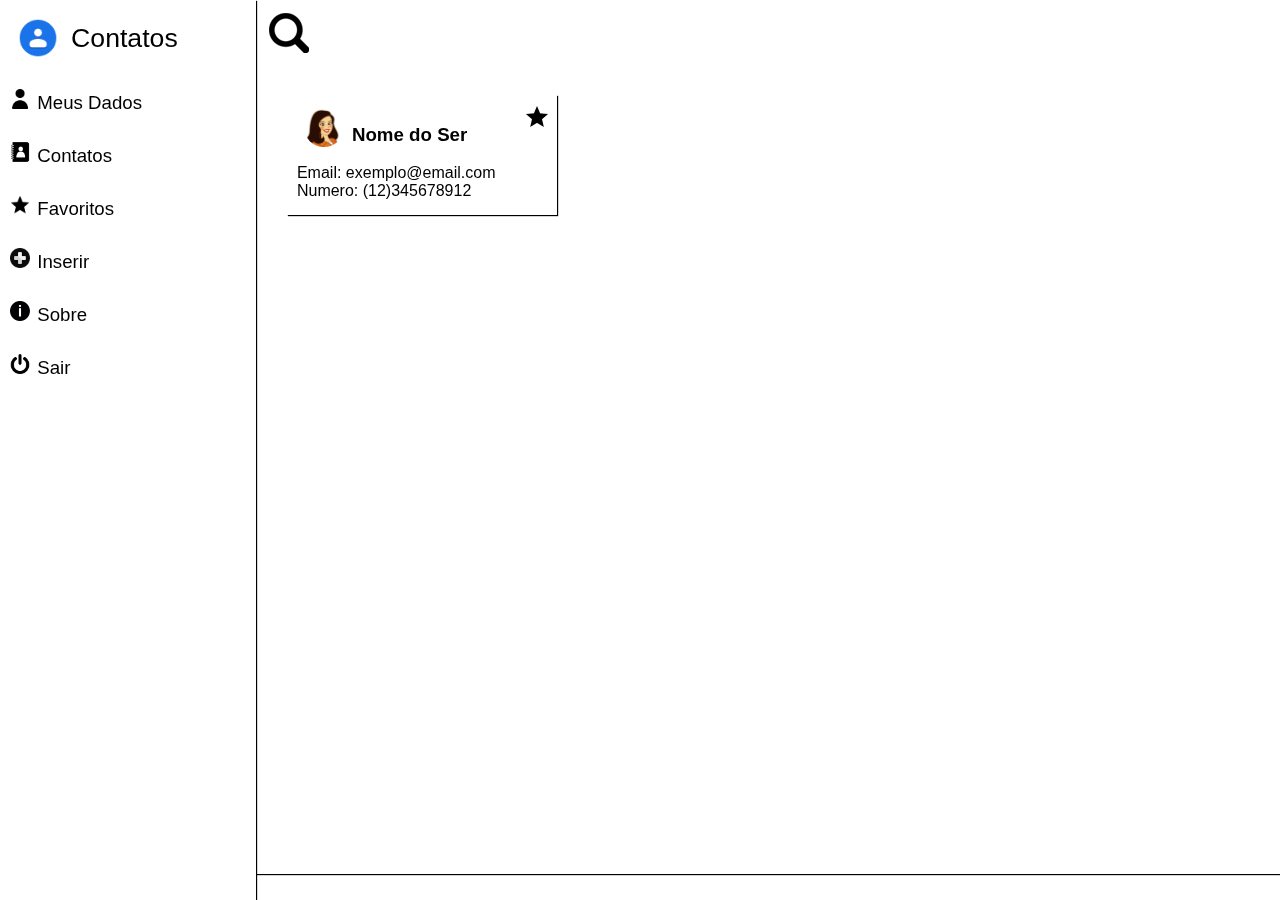
<file: index.html>
<!DOCTYPE html>
<html lang="en">
<head>
    <meta charset="UTF-8">
    <meta name="viewport" content="width=device-width, initial-scale=1.0">
    <meta http-equiv="X-UA-Compatible" content="ie=edge">
    <link rel="stylesheet" href="css/style.css">
    <script src="js/js.js"></script>
    <title>Agenda de Contatos</title>
</head>
<body>
    <header>                               
        <nav class="nav-menu" id="nav-menu">
            <ul>
                <a href=""><li><img class="nav-img" src="img/pessoa.png" alt="Meus Dados">Meus Dados</li></a>
                <a href="index.html"><li><img class="nav-img" src="img/ctt.png" alt="Contatos" >Contatos</li></a>
                <a href=""><li><img class="nav-img" src="img/favorito.png" alt="Favoritos">Favoritos</li></a>
                <a href="inserir.html"><li><img class="nav-img" src="img/more.png" alt="Inserir">Inserir</li></a>
                <li id="sobre"><img class="nav-img" src="img/sobre.png" alt="Sobre">Sobre</li>
                <!-- <a href=""><li><img class="nav-img" src="img/lua.png" alt="Modo Noturno">Modo Noturno</li></a> -->
                <a href=""><li><img class="nav-img" src="img/off.png" alt="Sair">Sair</li></a>
            </ul>
        </nav>
    </header>
    <div class="superior">
        <nav class="nav-bar">
            <img id="img-header1" class="icon-menu" src="img/menu.png" alt="Menu" onclick="abreMenu()">
            <img id="img-header2" src="img/contatos.png" alt="Contatos"> <span>Contatos</span>
        </nav>
        <script>
            
        </script>
        <div class="pesquisar">
            <form>
                <button class="btn-lupa" type="submit"></button>
                <input type="text" id="busca" placeholder="Pesquisar..."/>
            </form>
        </div>
    </div>
    <main class="container">
        <section class="contatos">
            <div class="box" id="boxx" onclick="abreBox()">
                <img class="img-avatar" src="img/avatar.jpg" alt="Avatar">
                <img id="img-favorito" src="img/favorito.png" alt="Favorito">
                <h3>Nome do Ser</h3>
                <p>Email: exemplo@email.com <br>
                    Numero: (12)345678912 <br>
                </p>
            </div>

            <div class="exibircontato" id="exibir-ctt">
                <img class="img-avatar" src="img/avatar.jpg" alt="Avatar">
                <img class="img-favorito2" src="img/favorito.png" alt="Favorito">
                <h3>Nome do Ser</h3>
                <p>exemplo@email.com <br>
                    Numero: (12)345678912
                </p>
                <p>Sexo: Feminino <br>
                    Empresa: Forlogic <br>
                    Endereço: Rua qualquer ai, nr 123 - Cornélio - PR <br>
                    Comentarios: Uma mulher muito legal!
                </p><br>
                <a href="editar.html"><img class="img-editar" src="img/editar.png" alt="Editar"></a>
                <img class="img-sair" id="img-sair" src="img/sair.png" alt="Fechar">
            </div>
            <button class="btn-mais">Exibir mais</button>
        </section>
    </main> 
</body>
</html>
</file>
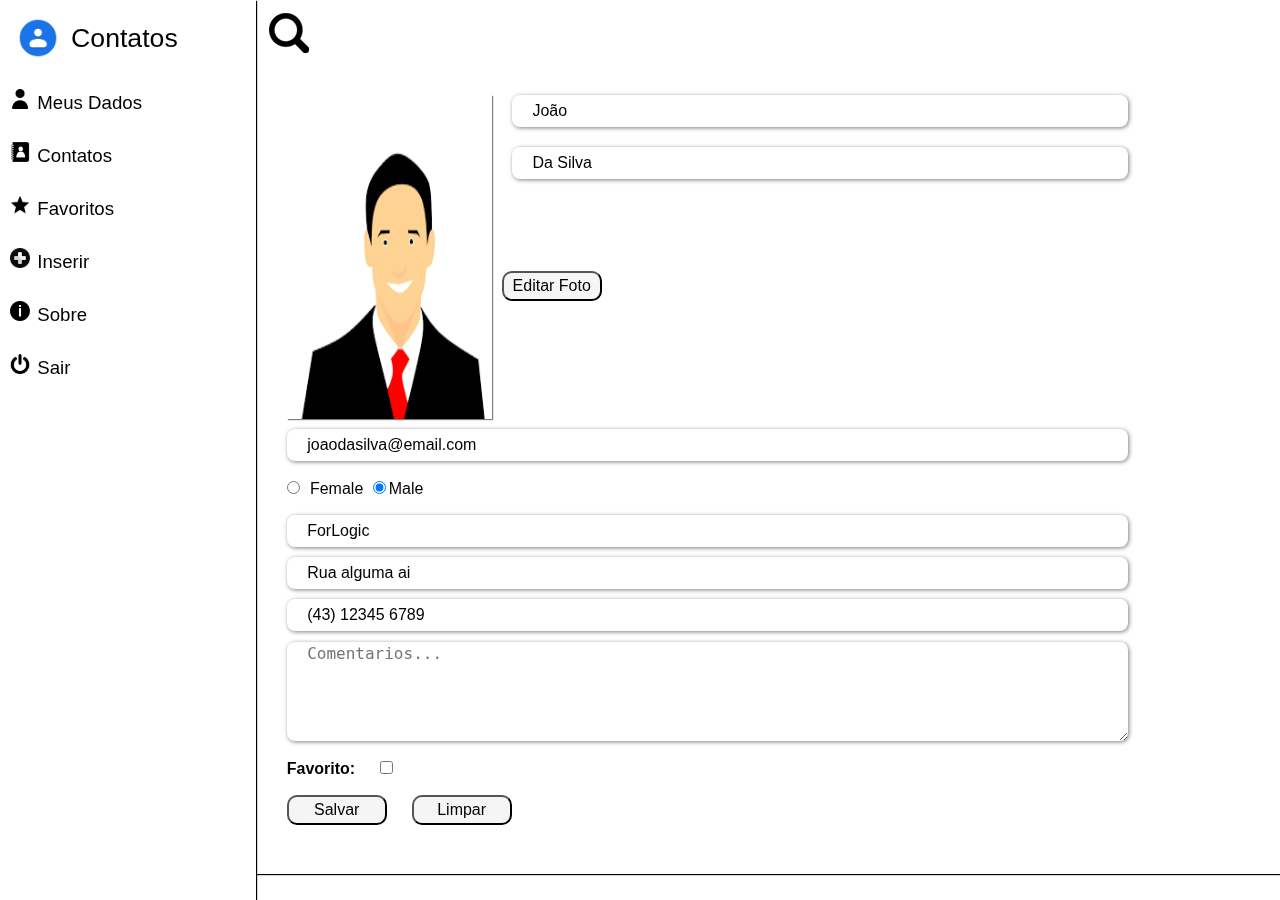
<file: editar.html>
<!DOCTYPE html>
<html lang="en">
<head>
    <meta charset="UTF-8">
    <meta name="viewport" content="width=device-width, initial-scale=1.0">
    <meta http-equiv="X-UA-Compatible" content="ie=edge">
    <link rel="stylesheet" href="css/style.css">
    <link rel="stylesheet" href="css/editar.css">
    <script src="js/js.js"></script>
    <script src="js/js.js"></script>
    <title>Agenda de Contatos</title>
</head>
<body>
    <header>                               
        <nav class="nav-menu" id="nav-menu">
            <ul>
                <a href=""><li><img class="nav-img" src="img/pessoa.png" alt="Meus Dados">Meus Dados</li></a>
                <a href="index.html"><li><img class="nav-img" src="img/ctt.png" alt="Contatos" >Contatos</li></a>
                <a href=""><li><img class="nav-img" src="img/favorito.png" alt="Favoritos">Favoritos</li></a>
                <a href="inserir.html"><li><img class="nav-img" src="img/more.png" alt="Inserir">Inserir</li></a>
                <a href=""><li><img class="nav-img" src="img/sobre.png" alt="Sobre">Sobre</li></a>
                <!-- <a href=""><li><img class="nav-img" src="img/lua.png" alt="Modo Noturno">Modo Noturno</li></a> -->
                <a href=""><li><img class="nav-img" src="img/off.png" alt="Sair">Sair</li></a>
            </ul>
        </nav>
    </header>
    <div class="superior">
        <nav class="nav-bar">
            <img id="img-header1" class="icon-menu" src="img/menu.png" alt="Menu" onclick="abreMenu()">
            <img id="img-header2" src="img/contatos.png" alt="Contatos"> <span>Contatos</span>
        </nav>
        <div class="pesquisar">
            <form>
                <button class="btn-lupa" type="submit"></button>
                <input type="text" id="busca" placeholder="Pesquisar..."/>
            </form>
        </div>
    </div>
    <main class="container">
        <section class="editar">
            <form method="POST" action="editar.html">
                <img class="img-avatar" src="img/avatar2.png" alt="Avatar">
                <input class="inputs" type="text" name="fname" id="fname" maxlength="20" placeholder="Primeiro Nome" value="João" required>
                <input class="inputs" type="text" name="lname" id="lname" maxlength="30" placeholder="Sobrenome" value="Da Silva">
                <input class="inputs" type="file" id="avatar" src="" alt="avatar">
                <button class="btn-editar" id="btn-foto" type="button" onclick="inputFoto()">Editar Foto</button>
                <input class="inputs" type="email" name="email" id="email" placeholder="Email: exemplo@exemplo.com" value="joaodasilva@email.com">
                <input class="inpcheck" type="radio" name="gender" id="gender" value="f">Female
                <input type="radio" name="gender" id="gender" value="m" checked>Male
                <input class="inputs" type="text" name="company" id="company" placeholder="Empresa" value="ForLogic">
                <input class="inputs" type="text" name="address" id="address" placeholder="Endereço..." value="Rua alguma ai">
                <input class="inputs" type="text" name="phone" id="phone" maxlength="11" placeholder="Telefone" value="(43) 12345 6789" required>
                <textarea class="inputs" name="comments" id="comments" cols="30" rows="5" placeholder="Comentarios..."></textarea>
                <label id="lblfavorito" for="fav">Favorito:</label> <input class="inpcheck" type="checkbox" name="fav" id="fav"><br>
                <input class="btn-inserir" type="submit" value="Salvar">
                <input class="btn-inserir" type="reset" value="Limpar">
            </form>
        </section>
    </main>
</body>
</html>
</file>
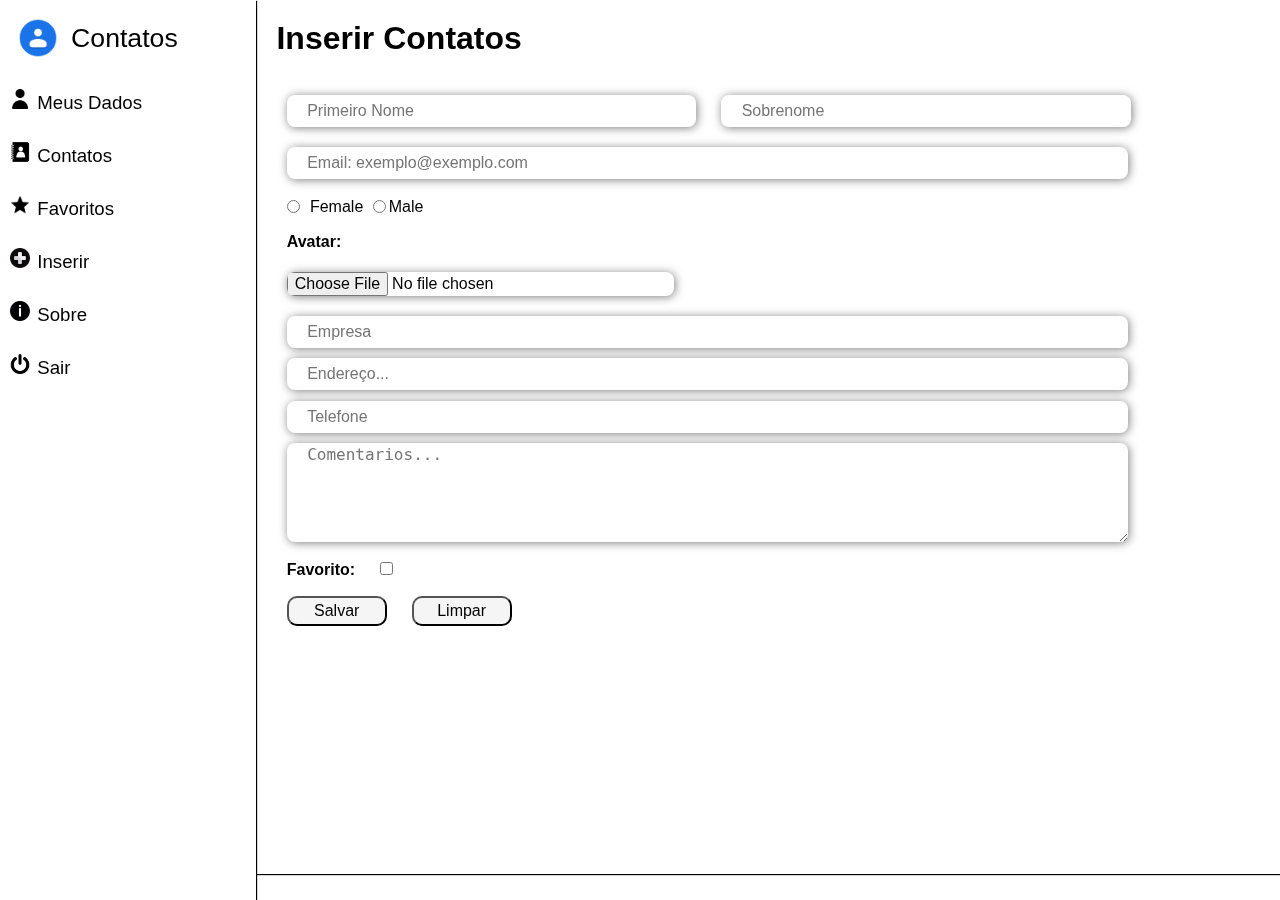
<file: inserir.html>
<!DOCTYPE html>
<html lang="en">
<head>
    <meta charset="UTF-8">
    <meta name="viewport" content="width=device-width, initial-scale=1.0">
    <meta http-equiv="X-UA-Compatible" content="ie=edge">
    <link rel="stylesheet" href="css/style.css">
    <script src="js/js.js"></script>
    <title>Agenda de Contatos</title>
</head>
<body>
    <header>                               
        <nav class="nav-menu" id="nav-menu">
            <ul>
                <a href=""><li><img class="nav-img" src="img/pessoa.png" alt="Meus Dados">Meus Dados</li></a>
                <a href="index.html"><li><img class="nav-img" src="img/ctt.png" alt="Contatos" >Contatos</li></a>
                <a href=""><li><img class="nav-img" src="img/favorito.png" alt="Favoritos">Favoritos</li></a>
                <a href=""><li><img class="nav-img" src="img/more.png" alt="Inserir">Inserir</li></a>
                <a href=""><li><img class="nav-img" src="img/sobre.png" alt="Sobre">Sobre</li></a>
                <!-- <a href=""><li><img class="nav-img" src="img/lua.png" alt="Modo Noturno">Modo Noturno</li></a> -->
                <a href=""><li><img class="nav-img" src="img/off.png" alt="Sair">Sair</li></a>
            </ul>
        </nav>
    </header>
    <div class="superior">
        <nav class="nav-bar">
            <img id="img-header1" class="icon-menu" src="img/menu.png" alt="Menu" onclick="abreMenu()">
            <img id="img-header2" src="img/contatos.png" alt="Contatos"> <span>Contatos</span>
        </nav>
        <div class="pesquisar">
            <h1>Inserir Contatos</h1>
        </div>
    </div>
    <main class="container">
        <section class="inserir">
            <form action="index.html" method="post">
                <input class="inputs" type="text" name="fname" id="fname" maxlength="20" placeholder="Primeiro Nome" required>
                <input class="inputs" type="text" name="lname" id="lname" maxlength="30" placeholder="Sobrenome">
                <input class="inputs" type="email" name="email" id="email" placeholder="Email: exemplo@exemplo.com">
                <input class="inpcheck" type="radio" name="gender" id="gender" value="f">Female
                <input type="radio" name="gender" id="gender" value="m">Male
                <label class="labels" id="lblavatar" for="avatar">Avatar:</label>
                <input class="inputs" type="file" id="avatar" src="" alt="avatar">
                <input class="inputs" type="text" name="company" id="company" placeholder="Empresa">
                <input class="inputs" type="text" name="address" id="address" placeholder="Endereço...">
                <input class="inputs" type="text" name="phone" id="phone" maxlength="11" placeholder="Telefone" required>
                <textarea class="inputs" name="comments" id="comments" cols="30" rows="5" placeholder="Comentarios..."></textarea>
                <label id="lblfavorito" for="fav">Favorito:</label> <input class="inpcheck" type="checkbox" name="fav" id="fav" value="true"><br>
                <input class="btn-inserir" type="submit" value="Salvar">
                <input class="btn-inserir" type="reset" value="Limpar">
            </form>
        </section>
    </main>
<!--     
    <footer>
        <div id="pagi">1 2 3 ></div>
    </footer> -->
</body>
</html>
</file>
<file: css/style.css>
body{
    background: #fff;;
    margin:0;
    padding:0;
    font-family: Arial, Helvetica, sans-serif;
}
/* -------- MENU LATERAL -------- */
.nav-bar{
    position: absolute;
    width: 20%;
}
.nav-bar span{
    font-size: 20pt;
    margin: 4% 0 0 3%;
    float: left;
}
#img-header2{
    margin: 1%;
    float: left;
}
.nav-menu{
    /* background: red; */
    position: fixed;
    width: 20%;
    height: 100%;
    box-shadow: 1px 1px 1px #000;
    display: block;
}
#img-header1{
    margin: 2%;
    height: 40px;
    display: none;
}
#img-header2{
    margin: 2%;
    height: 40px;
}
.nav-menu{
    /* display: none; */
}
.nav-menu ul{
    margin: 30% 0;
    list-style:none;
    padding: 0;
}
.nav-menu ul li{
    /* background: blue; */
    padding: 4%;
    margin: 2% 0;
    font-size: 14pt;
    vertical-align: middle; 
    cursor: pointer;
}
.nav-menu ul li:hover{
    border: 1px solid #f5f5f5;
    background: #f5f5f5;
    border-left: none;
    border-top-right-radius: 25px;
    border-bottom-right-radius: 25px;
}
.nav-menu a{
    text-decoration: none;
    color: black;
}
.nav-img{
    height: 20px;
    margin: 1% 3% 0 0;
}

/* ------- BARRA DE PESQUISA SUPERIOR ------ */
.superior{
    margin: 0 0 0 0;
    width: 100%;
    height: 9%;
    padding:1%;
    /* background: yellow; */
    position: fixed;
    justify-content: center;
}
.pesquisar {
    margin: 0 0 0 20%;
    width:60%;
    position: relative;
    height: 40px;
}
.pesquisar input {
    font-size: 14pt;
    height: 40px;
    border: none;
    outline: none;
    padding-left: 50px;
    width: 0;
    position: absolute;
    top: 0;
    left: 0;
    background: none;
    z-index: 3;
    transition: width 1s ease-out;
    cursor: pointer;
}
.pesquisar input:focus { 
    border: 1px solid #ccc;
    border-radius: 25px;
    width: 100%;
    z-index: 1;
    transition: width 1s ease-in;
}
.pesquisar button { 
    height: 40px;
    width: 40px;
    background:url('../img/lupa.png')  no-repeat;
    border: none;
    position: absolute;
    top: 0;
    left: 0;
    z-index: 2;
    cursor: pointer;
}
.pesquisar button:focus {
    outline: none;
}

/* ------ PARTE EXIBIÇÃO ------ */

.container{
    margin: 5% 0 0 20%;
    width: 80%;
    height: 90%;
    /* background: grey; */
    position: fixed;
    box-shadow: 1px 1px 1px #000;
    overflow-y: auto;
    overflow-x: hidden;
}

/* --- CONTATOS --- */
.contatos{
    text-align:left;
    width: 100%;
    height: 100%;
    padding:1%;
    display: flex;
    flex-direction:row;
    flex-wrap: wrap;
    align-content: flex-start;
    /* display: none; */
}
.box{
    position: relative;
    width:250px;
    height: 100px;
    padding: 1%;
    box-shadow: 1px 1px 1px #000;
    margin: 2%;
    cursor: pointer;
}
.box:hover{
    width:300px;
    background: #f5f5f5;
}
.box .img-editar{
    display: none;
}
#img-favorito{
    position: absolute;
    height: 20%;
    right: 3%;
}
.img-favorito2{
    width: 50px;
    float: right;
}
.img-sair{
    position: absolute;
    width: 30px;
    bottom: 4%;
    right: 3%;
    cursor: pointer;
}
.img-editar{
    position: absolute;
    width: 30px;
    bottom: 4%;
    right: 10%;
}
.img-avatar{
    margin: 1% 3%;
    height: 40%;
    float: left;
    border-radius: 50%;
}
.exibircontato{
    position: fixed;
    z-index: 3;
    width: 55%;
    height: auto;
    margin: 0 auto;
    background: #f5f5f5;
    border-radius: 20px;
    padding: 2%;
    font-size: 16pt;
    box-shadow: 1px 1px 1px rgba(0,0,0,.5);
    display:none;
}
.exibircontato .img-avatar{
    width: 130px;
    height: auto;
    margin: 1%;
}
.exibircontato p{
    display: block;
}
.btn-mais{
    display: block;
    width: 85%;
    height: 30px;
    margin: 2%;
    border-radius: 10px;
    outline: none;
    cursor: pointer;
    display: none;
}
/* ----- INSERIR ------ */
.inserir,.editar{
    display: flex;
    text-align:left;
    width: 100%;
    height: 100%;
    padding:2%;
}
form{
    width: 100%;
}
.inputs{
    width: 80%;
    margin: 1%;
    font-size: 12pt;
    height: 30px;
    border-radius: 8px;
    padding-left: 2%;
    display: block;
    outline: none;
    border:none;
    box-shadow: 1px 1px 10px rgba(0,0,0,.5);
}
.inpcheck{
    margin: 1%;
}

#fname,#lname,#avatar{
    width: 37.8%;
    display: inline;
}
#avatar{
    padding-left: 0;
    height: auto;
}
#lblavatar{
    display: block;
}
#comments{
    height: auto;
}
#lblfavorito,#lblavatar{
    margin: 1%;
    font-weight: bold;
}
.btn-inserir{
    margin: 1%;
    width: 100px;
    height: 30px;
    border-radius: 10px;
    background: #f5f5f5;
    font-size: 12pt;
}
.pesquisar h1{
    margin: 1%;
}
/* ------ PAGINAÇÃO -------- */
/* footer{
    position: fixed;
    margin: 41% 0 0 20%;
    width: 80%;
    padding:1%;
    text-align: center;
    height: 10%;
}
#pagi{
    font-weight: bolder;
} */

/* ---- RESPONSIVO ----- */

@media only screen and (max-width: 715px) {
    body{
        background:#f5f5f5;
    }
    /* ---- CONTATOS ---- */
    .box{
        width: 92%;
        height: 50px;
    }
    .box:hover{
        width: 92%;
        background: #ccc;
    }
    .box .img-avatar{
        height: 90%;
        margin: 1%;
    }
    .box #img-favorito{
        width: auto;
        height: 20px;
    }
    .box .img-editar{
        display: block;
        width: auto;
        height: 20px;
        right: 3%;
    }
    .box p{
        display: none; 
    }
    .exibircontato{
        margin: 0 6%;
        width: 80%;
        box-shadow: 1px 1px 10px rgba(0,0,0,.5);
    }
    .exibircontato p{
        margin: 0 0 10% 0;
    }
    .img-avatar{
        margin: 1%;
    }
    .img-favorito2{
        width: 10%;
        height: auto;
    }
    .btn-mais{
        display: block;
        width: 93%;
        bottom: 2%;
    }
    .img-editar{
        right: 60%;
        width: 40px;
        bottom: 2%;
    }
    .img-sair{
        right: 30%;
        width: 40px;
        bottom: 2%;
    }
    
     /* --- MENU SUPERIOR --- */
    .pesquisar{
        width: 75%;
        margin: 18% auto 0 5%;
    }
    .superior{
        padding: 1%;
        height: 9%;
        position: relative;
        width: 100%;
        margin: -1%;
    }
    .pesquisar input{
        border: #f5f5f5;
    }
    .nav-bar{
        margin: 0 auto;
        background: blue;
        position: fixed;
        width: 100%;
        z-index:4;
        color: #fff;  
    }

    /* --- PRINCIPAL --- */
    .container{
        margin: 0 ;
        height: 100%;
        width: 100%;
        box-shadow: none;
        position: relative;
    }    

    /* --- MENU LETERAL --- */
    .nav-menu{
        display: none;
        margin: 5% 0;
        width: 55%;
        z-index: 3;
        background: #f5f5f5;
        box-shadow: 200px -9px 1px rgba(0,0,0,.9);
    }
    #img-header1{
        display: block;
        float: left;
    }
    #img-header1:hover{
        background:rgba(8,8,193,.5);
        border-radius: 50%;
    }
    #img-header2{
        float: right;
    }
    
    /* ---- INSERIR ---- */
    .inserir{
        margin: auto;
    }
    #lblavatar{
        margin: 1%;
    }
    #avatar{
        width: 90%;
    }
    .inputs{
        width: 90%;
        margin: 2%;
    }
    #fname,#lname{
        width: 41.5%;
    }
    .pesquisar .inserir h1, #lblavatar,.inpcheck{
        margin: 2%;
    }

}
</file>
<file: css/editar.css>
.img-avatar{
    width: 20%;
    border-radius: 0px;
    margin: 1%;
    float: left;
    box-shadow: 1px 1px 1px rgba(0,0,0,.5);
}
#avatar{
    margin: 3% 1% 1% 1%;
    display: none;
}
#fname,#lname{
    width: 58%;
    display: inline;
}
.inputs{
    outline: none;
    border:none;
    box-shadow: 1px 1px 4px rgba(0,0,0,.5);
}
.btn-editar{
    margin:8% 0 1% 1%; /*quando clilcar no botão, margin mudar parar 2% 0 1% 1%*/
    width: 100px;
    height: 30px;
    border-radius: 10px;
    background: #f5f5f5;
    font-size: 12pt;
    display: block;
}
@media only screen and (max-width: 715px) {
    .pesquisar{
        display: none;
    }
    .img-editar{
        height: 20px;
        width: 100%;
        background: red;
    }
    .img-avatar{
        width: 100%;
        height: auto;
        border-radius: 0px;
        margin: 0 -1% 1% -2%;
    }
    #fname,#lname{
        width: 90%;
    }
}
</file>
